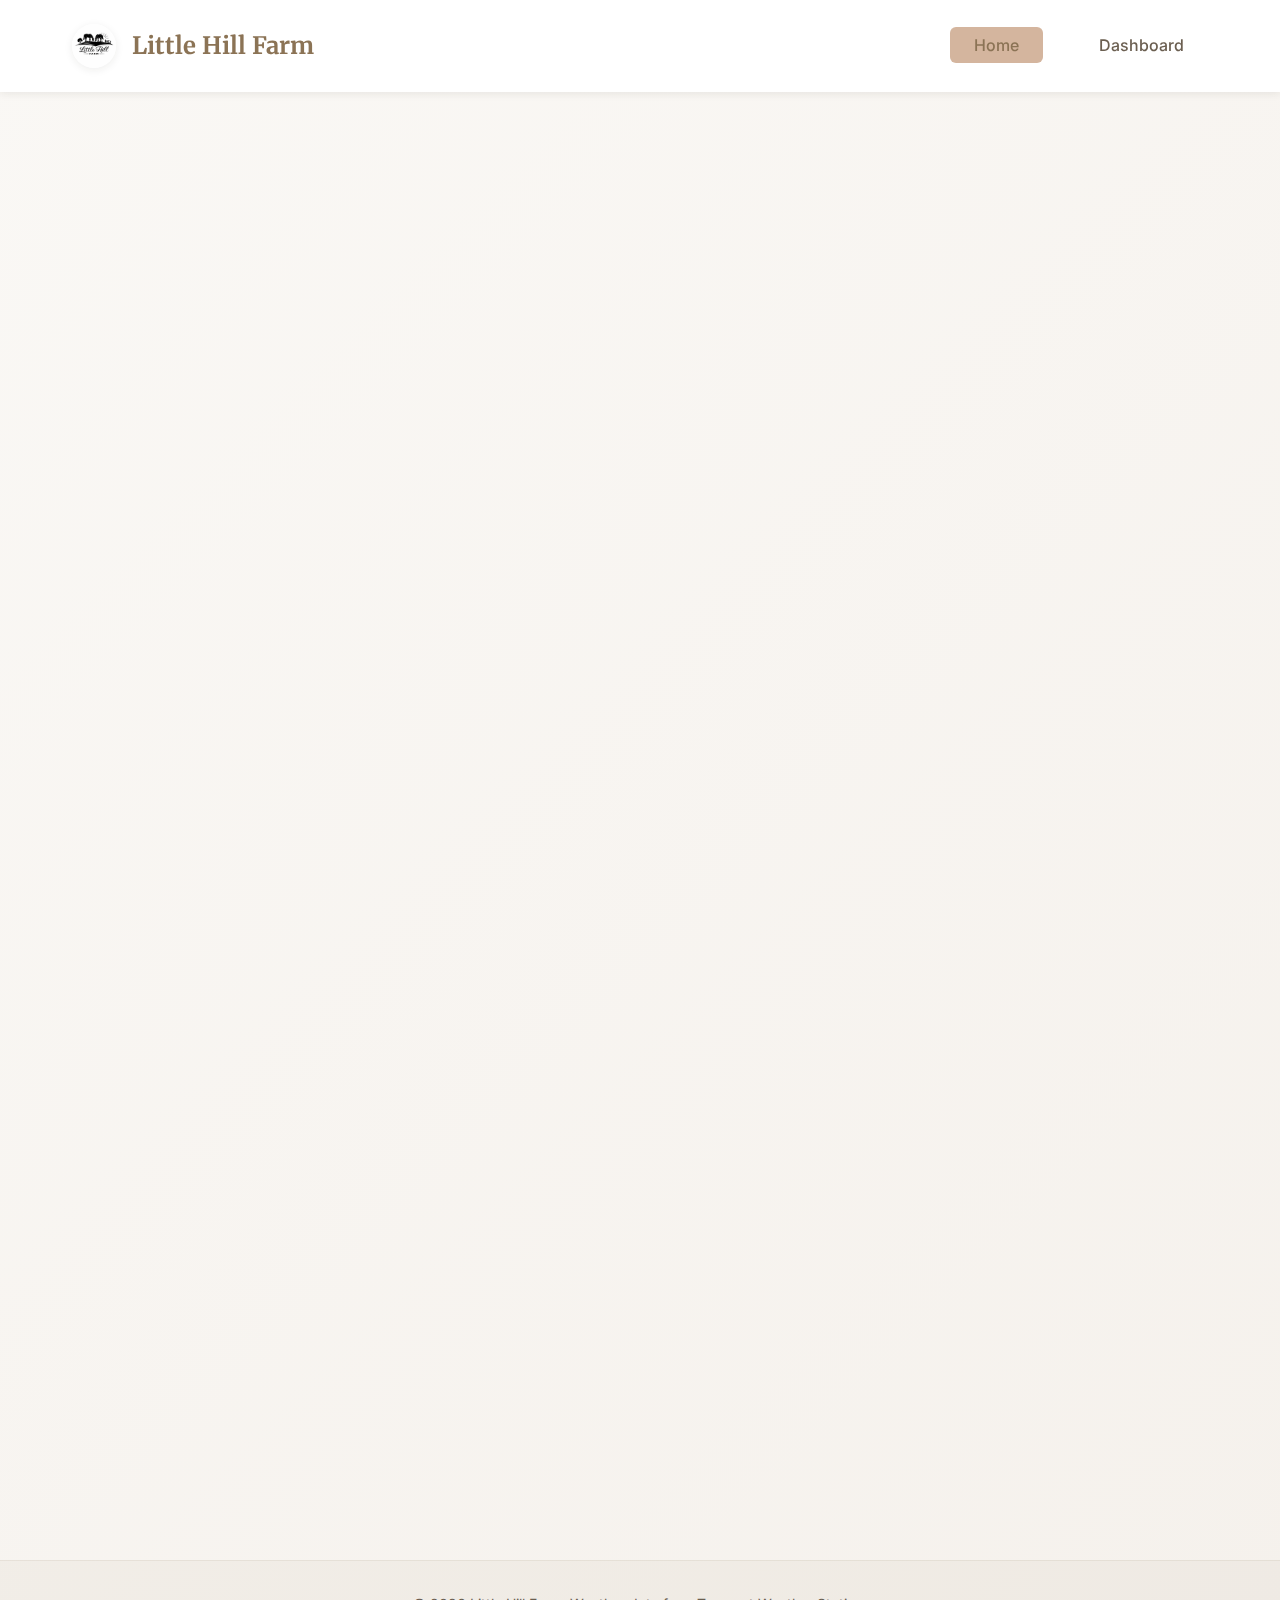
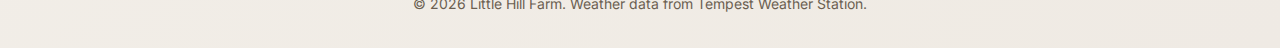
<file: index.html>
<!DOCTYPE html>
<html lang="en">
<head>
    <meta charset="UTF-8">
    <meta name="viewport" content="width=device-width, initial-scale=1.0">
    <title>Little Hill Farm - Weather Station</title>
    <link rel="stylesheet" href="styles.css">
    <link rel="preconnect" href="https://fonts.googleapis.com">
    <link rel="preconnect" href="https://fonts.gstatic.com" crossorigin>
    <link href="https://fonts.googleapis.com/css2?family=Inter:wght@300;400;500;600;700&family=Merriweather:wght@700&display=swap" rel="stylesheet">
</head>
<body>
    <nav class="navbar">
        <div class="nav-container">
            <div class="nav-brand">
                <img src="LHF Logo 1.png" alt="Little Hill Farm logo" class="nav-logo">
                <span>Little Hill Farm</span>
            </div>
            <ul class="nav-menu">
                <li><a href="index.html" class="nav-link active">Home</a></li>
                <li><a href="dashboard.html" class="nav-link">Dashboard</a></li>
            </ul>
        </div>
    </nav>

    <main>
        <!-- Hero Section -->
        <section class="hero fade-in">
            <div class="hero-content">
                <h1 class="hero-title">Little Hill Farm</h1>
                <p class="hero-subtitle">Real-time weather from our Tempest Station</p>
                <div class="hero-divider"></div>
            </div>
        </section>

        <!-- Riding Conditions -->
        <section class="riding-section fade-in">
            <div class="container">
                <div class="riding-card">
                    <div class="riding-icon">🐴</div>
                    <h3>Riding Conditions</h3>
                    <div id="riding-indicator" class="riding-content">
                        <div class="loading">Calculating conditions...</div>
                    </div>
                </div>
            </div>
        </section>

        <!-- Live Weather Panel -->
        <section class="weather-panel fade-in">
            <div class="container">
                <h2 class="section-title">Current Conditions</h2>
                <div id="weather-summary" class="weather-grid">
                    <div class="loading">Loading weather data...</div>
                </div>
            </div>
        </section>

        <!-- Weather Cards -->
        <section class="cards-section fade-in">
            <div class="container">
                <div id="weather-cards" class="cards-grid">
                    <!-- Cards will be populated by JavaScript -->
                </div>
            </div>
        </section>
    </main>

    <footer class="footer">
        <div class="container">
            <p>&copy; 2026 Little Hill Farm. Weather data from Tempest Weather Station.</p>
        </div>
    </footer>

    <script src="weather.js"></script>
</body>
</html>
</file>
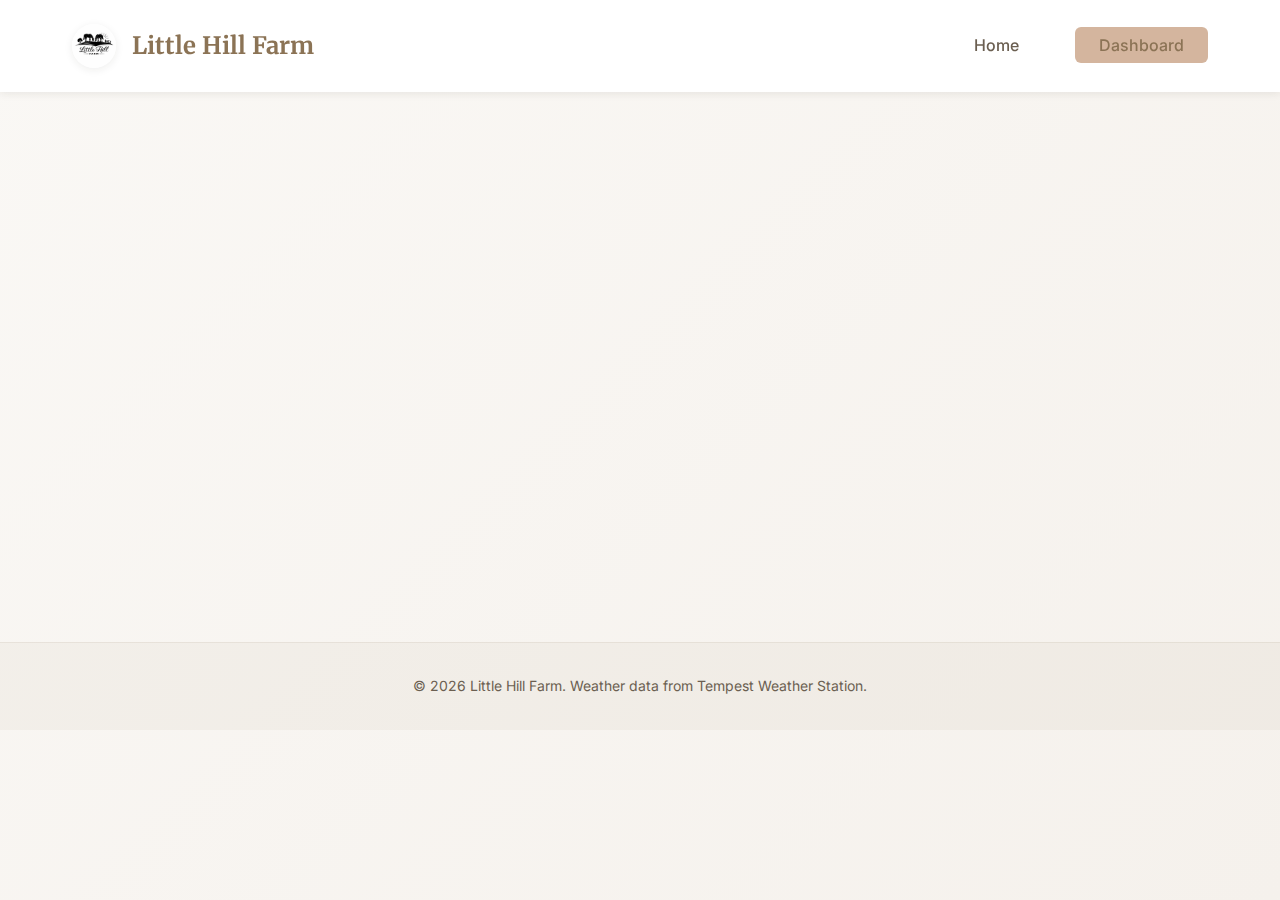
<file: dashboard.html>
<!DOCTYPE html>
<html lang="en">
<head>
    <meta charset="UTF-8">
    <meta name="viewport" content="width=device-width, initial-scale=1.0">
    <title>Weather Dashboard - Little Hill Farm</title>
    <link rel="stylesheet" href="styles.css">
    <link rel="preconnect" href="https://fonts.googleapis.com">
    <link rel="preconnect" href="https://fonts.gstatic.com" crossorigin>
    <link href="https://fonts.googleapis.com/css2?family=Inter:wght@300;400;500;600;700&family=Merriweather:wght@700&display=swap" rel="stylesheet">
</head>
<body>
    <nav class="navbar">
        <div class="nav-container">
            <div class="nav-brand">
                <img src="LHF Logo 1.png" alt="Little Hill Farm logo" class="nav-logo">
                <span>Little Hill Farm</span>
            </div>
            <ul class="nav-menu">
                <li><a href="index.html" class="nav-link">Home</a></li>
                <li><a href="dashboard.html" class="nav-link active">Dashboard</a></li>
            </ul>
        </div>
    </nav>

    <main>
        <!-- Dashboard Header -->
        <section class="dashboard-hero fade-in">
            <div class="container">
                <h1 class="dashboard-title">Weather Dashboard</h1>
                <p class="dashboard-subtitle">Comprehensive real-time weather metrics</p>
            </div>
        </section>

        <!-- Dashboard Content -->
        <section class="dashboard-section fade-in">
            <div class="container">
                <div id="dashboard-content" class="dashboard-grid">
                    <div class="loading">Loading weather data...</div>
                </div>
            </div>
        </section>
    </main>

    <footer class="footer">
        <div class="container">
            <p>&copy; 2026 Little Hill Farm. Weather data from Tempest Weather Station.</p>
        </div>
    </footer>

    <script src="weather.js"></script>
    <script src="dashboard.js"></script>
</body>
</html>
</file>
<file: styles.css>
/* ========================================
   CSS VARIABLES - Modern Rustic Theme
   ======================================== */
:root {
    /* Color Palette - Warm Neutrals */
    --color-primary: #8B7355;        /* Warm Brown */
    --color-primary-dark: #6B5644;   /* Darker Brown */
    --color-primary-light: #A68A6F;  /* Light Brown */
    
    --color-secondary: #D4B59E;      /* Warm Beige */
    --color-accent: #C98C5A;         /* Rust/Terracotta */
    
    --color-bg-primary: #FAF8F5;     /* Warm Off-White */
    --color-bg-secondary: #F5F1EC;   /* Light Beige */
    --color-bg-card: #FFFFFF;        /* Pure White for cards */
    
    --color-text-primary: #2C2415;   /* Dark Brown, almost black */
    --color-text-secondary: #6B5F51; /* Medium Brown */
    --color-text-light: #9B8F81;     /* Light Brown */
    
    /* Status Colors */
    --color-safe: #6B8E6F;           /* Muted Green */
    --color-caution: #D9A84E;        /* Warm Gold */
    --color-danger: #C2725D;         /* Muted Red */
    
    /* Typography */
    --font-primary: 'Inter', -apple-system, BlinkMacSystemFont, 'Segoe UI', sans-serif;
    --font-display: 'Merriweather', Georgia, serif;
    
    /* Spacing */
    --spacing-xs: 0.5rem;
    --spacing-sm: 1rem;
    --spacing-md: 1.5rem;
    --spacing-lg: 2rem;
    --spacing-xl: 3rem;
    --spacing-xxl: 4rem;
    
    /* Border Radius */
    --radius-sm: 6px;
    --radius-md: 12px;
    --radius-lg: 16px;
    
    /* Shadows - Soft and natural */
    --shadow-sm: 0 2px 8px rgba(44, 36, 21, 0.08);
    --shadow-md: 0 4px 16px rgba(44, 36, 21, 0.12);
    --shadow-lg: 0 8px 24px rgba(44, 36, 21, 0.15);
    
    /* Transitions */
    --transition-fast: 0.2s ease;
    --transition-medium: 0.3s ease;
    --transition-slow: 0.5s ease;
}

/* ========================================
   RESET & BASE STYLES
   ======================================== */
* {
    margin: 0;
    padding: 0;
    box-sizing: border-box;
}

html {
    font-size: 16px;
    scroll-behavior: smooth;
}

body {
    font-family: var(--font-primary);
    line-height: 1.6;
    color: var(--color-text-primary);
    background-color: var(--color-bg-primary);
    background-image: 
        linear-gradient(135deg, var(--color-bg-primary) 0%, var(--color-bg-secondary) 100%);
    min-height: 100vh;
}

/* ========================================
   NAVIGATION
   ======================================== */
.navbar {
    background-color: rgba(255, 255, 255, 0.95);
    backdrop-filter: blur(10px);
    box-shadow: var(--shadow-sm);
    position: sticky;
    top: 0;
    z-index: 1000;
}

.nav-container {
    max-width: 1200px;
    margin: 0 auto;
    padding: var(--spacing-md) var(--spacing-lg);
    display: flex;
    justify-content: space-between;
    align-items: center;
}

.nav-brand {
    font-family: var(--font-display);
    font-size: 1.5rem;
    font-weight: 700;
    color: var(--color-primary);
    display: flex;
    align-items: center;
    gap: var(--spacing-sm);
}

.nav-logo {
    width: 44px;
    height: 44px;
    border-radius: 50%;
    object-fit: cover;
    box-shadow: var(--shadow-sm);
}

.nav-menu {
    list-style: none;
    display: flex;
    gap: var(--spacing-lg);
}

.nav-link {
    text-decoration: none;
    color: var(--color-text-secondary);
    font-weight: 500;
    padding: var(--spacing-xs) var(--spacing-md);
    border-radius: var(--radius-sm);
    transition: all var(--transition-fast);
}

.nav-link:hover {
    color: var(--color-primary);
    background-color: var(--color-bg-secondary);
}

.nav-link.active {
    color: var(--color-primary);
    background-color: var(--color-secondary);
}

/* ========================================
   LAYOUT
   ======================================== */
.container {
    max-width: 1200px;
    margin: 0 auto;
    padding: 0 var(--spacing-lg);
}

main {
    padding-bottom: var(--spacing-xxl);
}

/* ========================================
   HERO SECTION
   ======================================== */
.hero {
    text-align: center;
    padding: var(--spacing-xxl) var(--spacing-lg);
    background: 
        linear-gradient(135deg, rgba(139, 115, 85, 0.05) 0%, rgba(212, 181, 158, 0.05) 100%),
        url('data:image/svg+xml,<svg xmlns="http://www.w3.org/2000/svg" viewBox="0 0 1200 120"><path d="M0,0 Q300,40 600,20 T1200,0 L1200,120 L0,120 Z" fill="%23F5F1EC" opacity="0.3"/></svg>') bottom center / cover no-repeat;
    position: relative;
}

.hero::before {
    content: '';
    position: absolute;
    top: 0;
    left: 0;
    right: 0;
    bottom: 0;
    background-image: 
        repeating-linear-gradient(90deg, transparent, transparent 2px, rgba(139, 115, 85, 0.02) 2px, rgba(139, 115, 85, 0.02) 4px);
    pointer-events: none;
}

.hero-content {
    position: relative;
    z-index: 1;
}

.hero-title {
    font-family: var(--font-display);
    font-size: clamp(2.5rem, 5vw, 4rem);
    color: var(--color-primary-dark);
    margin-bottom: var(--spacing-sm);
    letter-spacing: -0.02em;
}

.hero-subtitle {
    font-size: 1.25rem;
    color: var(--color-text-secondary);
    font-weight: 300;
    margin-bottom: var(--spacing-md);
}

.hero-divider {
    width: 80px;
    height: 3px;
    background: linear-gradient(90deg, transparent, var(--color-accent), transparent);
    margin: var(--spacing-md) auto;
    border-radius: 2px;
}

/* ========================================
   SECTIONS
   ======================================== */
.section-title {
    font-family: var(--font-display);
    font-size: 2rem;
    color: var(--color-primary-dark);
    margin-bottom: var(--spacing-lg);
    text-align: center;
}

.weather-panel,
.riding-section,
.cards-section,
.dashboard-section {
    padding: var(--spacing-xl) 0;
}

/* ========================================
   WEATHER GRID (Main Page)
   ======================================== */
.weather-grid {
    display: grid;
    grid-template-columns: repeat(auto-fit, minmax(200px, 1fr));
    gap: var(--spacing-md);
    margin-top: var(--spacing-lg);
}

.weather-item {
    background: var(--color-bg-card);
    padding: var(--spacing-md);
    border-radius: var(--radius-md);
    box-shadow: var(--shadow-sm);
    text-align: center;
    transition: transform var(--transition-medium), box-shadow var(--transition-medium);
    border: 1px solid rgba(139, 115, 85, 0.1);
}

.weather-item:hover {
    transform: translateY(-4px);
    box-shadow: var(--shadow-md);
}

.weather-item .label {
    font-size: 0.875rem;
    color: var(--color-text-light);
    text-transform: uppercase;
    letter-spacing: 0.05em;
    margin-bottom: var(--spacing-sm);
    font-weight: 500;
}

.weather-item .value {
    font-size: 2.2rem;
    font-weight: 600;
    color: var(--color-primary);
    line-height: 1.2;
}

.weather-item .unit {
    font-size: 1.125rem;
    color: var(--color-text-secondary);
    font-weight: 400;
}

.weather-item .icon {
    font-size: 2.5rem;
    margin-bottom: var(--spacing-sm);
    filter: grayscale(20%);
}

/* ========================================
   RIDING CONDITIONS CARD
   ======================================== */
.riding-card {
    background: var(--color-bg-card);
    padding: var(--spacing-xl);
    border-radius: var(--radius-lg);
    box-shadow: var(--shadow-md);
    text-align: center;
    max-width: 600px;
    margin: 0 auto;
    border: 1px solid rgba(139, 115, 85, 0.1);
}

.riding-icon {
    font-size: 4rem;
    margin-bottom: var(--spacing-md);
    filter: grayscale(30%);
}

.riding-card h3 {
    font-family: var(--font-display);
    font-size: 1.75rem;
    color: var(--color-primary-dark);
    margin-bottom: var(--spacing-md);
}

.riding-status {
    display: inline-block;
    padding: var(--spacing-md) var(--spacing-xl);
    border-radius: var(--radius-md);
    font-size: 1.5rem;
    font-weight: 600;
    margin: var(--spacing-md) 0;
    transition: all var(--transition-medium);
}

.riding-status.safe {
    background-color: var(--color-safe);
    color: white;
    box-shadow: 0 4px 12px rgba(107, 142, 111, 0.3);
}

.riding-status.caution {
    background-color: var(--color-caution);
    color: var(--color-text-primary);
    box-shadow: 0 4px 12px rgba(217, 168, 78, 0.3);
}

.riding-status.danger {
    background-color: var(--color-danger);
    color: white;
    box-shadow: 0 4px 12px rgba(194, 114, 93, 0.3);
}

.riding-details {
    margin-top: var(--spacing-md);
    font-size: 1rem;
    color: var(--color-text-secondary);
    line-height: 1.8;
}

/* ========================================
   CARDS GRID
   ======================================== */
.cards-grid {
    display: grid;
    grid-template-columns: repeat(auto-fit, minmax(280px, 1fr));
    gap: var(--spacing-lg);
}

.weather-card {
    background: var(--color-bg-card);
    padding: var(--spacing-md);
    border-radius: var(--radius-md);
    box-shadow: var(--shadow-sm);
    border-left: 4px solid var(--color-accent);
    transition: transform var(--transition-medium), box-shadow var(--transition-medium);
}

.weather-card:hover {
    transform: translateY(-4px);
    box-shadow: var(--shadow-md);
}

.weather-card .card-icon {
    font-size: 2rem;
    margin-bottom: var(--spacing-sm);
    filter: grayscale(20%);
}

.weather-card h4 {
    color: var(--color-text-primary);
    font-size: 1rem;
    text-transform: uppercase;
    letter-spacing: 0.05em;
    margin-bottom: var(--spacing-md);
    font-weight: 600;
}

.weather-card .card-value {
    font-size: 1.75rem;
    font-weight: 600;
    color: var(--color-primary);
    margin-bottom: var(--spacing-xs);
}

.weather-card .card-description {
    font-size: 0.875rem;
    color: var(--color-text-light);
}

/* ========================================
   DASHBOARD
   ======================================== */
.dashboard-hero {
    text-align: center;
    padding: var(--spacing-xl) var(--spacing-lg);
    background: linear-gradient(135deg, rgba(139, 115, 85, 0.05) 0%, rgba(212, 181, 158, 0.05) 100%);
}

.dashboard-title {
    font-family: var(--font-display);
    font-size: 2.5rem;
    color: var(--color-primary-dark);
    margin-bottom: var(--spacing-sm);
}

.dashboard-subtitle {
    font-size: 1.125rem;
    color: var(--color-text-secondary);
    font-weight: 300;
}

.dashboard-grid {
    display: grid;
    grid-template-columns: repeat(auto-fit, minmax(250px, 1fr));
    gap: var(--spacing-lg);
}

.dashboard-card {
    background: var(--color-bg-card);
    padding: var(--spacing-md);
    border-radius: var(--radius-md);
    box-shadow: var(--shadow-sm);
    border-left: 4px solid var(--color-primary);
    transition: transform var(--transition-medium), box-shadow var(--transition-medium);
}

.dashboard-card:hover {
    transform: translateY(-4px);
    box-shadow: var(--shadow-md);
}

.dashboard-card h4 {
    color: var(--color-text-primary);
    font-size: 0.875rem;
    text-transform: uppercase;
    letter-spacing: 0.05em;
    margin-bottom: var(--spacing-md);
    font-weight: 600;
}

.dashboard-card .value {
    font-size: 2.2rem;
    font-weight: 600;
    color: var(--color-primary);
    margin-bottom: var(--spacing-xs);
}

.dashboard-card .description {
    font-size: 0.875rem;
    color: var(--color-text-light);
}

/* ========================================
   ANIMATIONS
   ======================================== */
@keyframes fadeIn {
    from {
        opacity: 0;
        transform: translateY(20px);
    }
    to {
        opacity: 1;
        transform: translateY(0);
    }
}

.fade-in {
    animation: fadeIn 0.8s ease-out forwards;
    opacity: 0;
}

.fade-in:nth-child(1) { animation-delay: 0.1s; }
.fade-in:nth-child(2) { animation-delay: 0.2s; }
.fade-in:nth-child(3) { animation-delay: 0.3s; }
.fade-in:nth-child(4) { animation-delay: 0.4s; }

/* ========================================
   UTILITY CLASSES
   ======================================== */
.loading {
    text-align: center;
    padding: var(--spacing-xl);
    color: var(--color-text-light);
    font-style: italic;
}

.error {
    background-color: rgba(194, 114, 93, 0.1);
    color: var(--color-danger);
    padding: var(--spacing-md);
    border-radius: var(--radius-sm);
    border-left: 4px solid var(--color-danger);
}

/* ========================================
   FOOTER
   ======================================== */
.footer {
    background-color: rgba(139, 115, 85, 0.05);
    padding: var(--spacing-lg);
    text-align: center;
    margin-top: var(--spacing-xxl);
    border-top: 1px solid rgba(139, 115, 85, 0.1);
}

.footer p {
    color: var(--color-text-secondary);
    font-size: 0.875rem;
}

/* ========================================
   RESPONSIVE DESIGN - Mobile First
   ======================================== */
@media (max-width: 768px) {
    :root {
        --spacing-lg: 1.25rem;
        --spacing-xl: 2rem;
        --spacing-xxl: 3rem;
    }
    
    .nav-container {
        flex-direction: column;
        gap: var(--spacing-sm);
    }
    
    .nav-menu {
        flex-direction: row;
        gap: var(--spacing-md);
    }
    
    .hero-title {
        font-size: 2rem;
    }
    
    .hero-subtitle {
        font-size: 1rem;
    }
    
    .weather-grid,
    .cards-grid,
    .dashboard-grid {
        grid-template-columns: 1fr;
    }
    
    .riding-card {
        padding: var(--spacing-lg);
    }
    
    .riding-status {
        font-size: 1.25rem;
        padding: var(--spacing-sm) var(--spacing-lg);
    }
}

@media (min-width: 769px) and (max-width: 1024px) {
    .weather-grid {
        grid-template-columns: repeat(2, 1fr);
    }
    
    .cards-grid,
    .dashboard-grid {
        grid-template-columns: repeat(2, 1fr);
    }
}

@media (min-width: 1025px) {
    .weather-grid {
        grid-template-columns: repeat(4, 1fr);
    }
    
    .cards-grid {
        grid-template-columns: repeat(3, 1fr);
    }
    
    .dashboard-grid {
        grid-template-columns: repeat(3, 1fr);
    }
}

/* ========================================
   WOOD GRAIN TEXTURE (Subtle)
   ======================================== */
.hero::after,
.dashboard-hero::after {
    content: '';
    position: absolute;
    top: 0;
    left: 0;
    right: 0;
    bottom: 0;
    background-image: 
        repeating-linear-gradient(
            90deg,
            transparent,
            transparent 100px,
            rgba(139, 115, 85, 0.015) 100px,
            rgba(139, 115, 85, 0.015) 102px
        );
    pointer-events: none;
    opacity: 0.5;
}

/* ========================================
   PRINT STYLES
   ======================================== */
@media print {
    .navbar,
    .footer {
        display: none;
    }
    
    body {
        background: white;
    }
    
    .weather-card,
    .dashboard-card {
        break-inside: avoid;
    }
}
</file>
